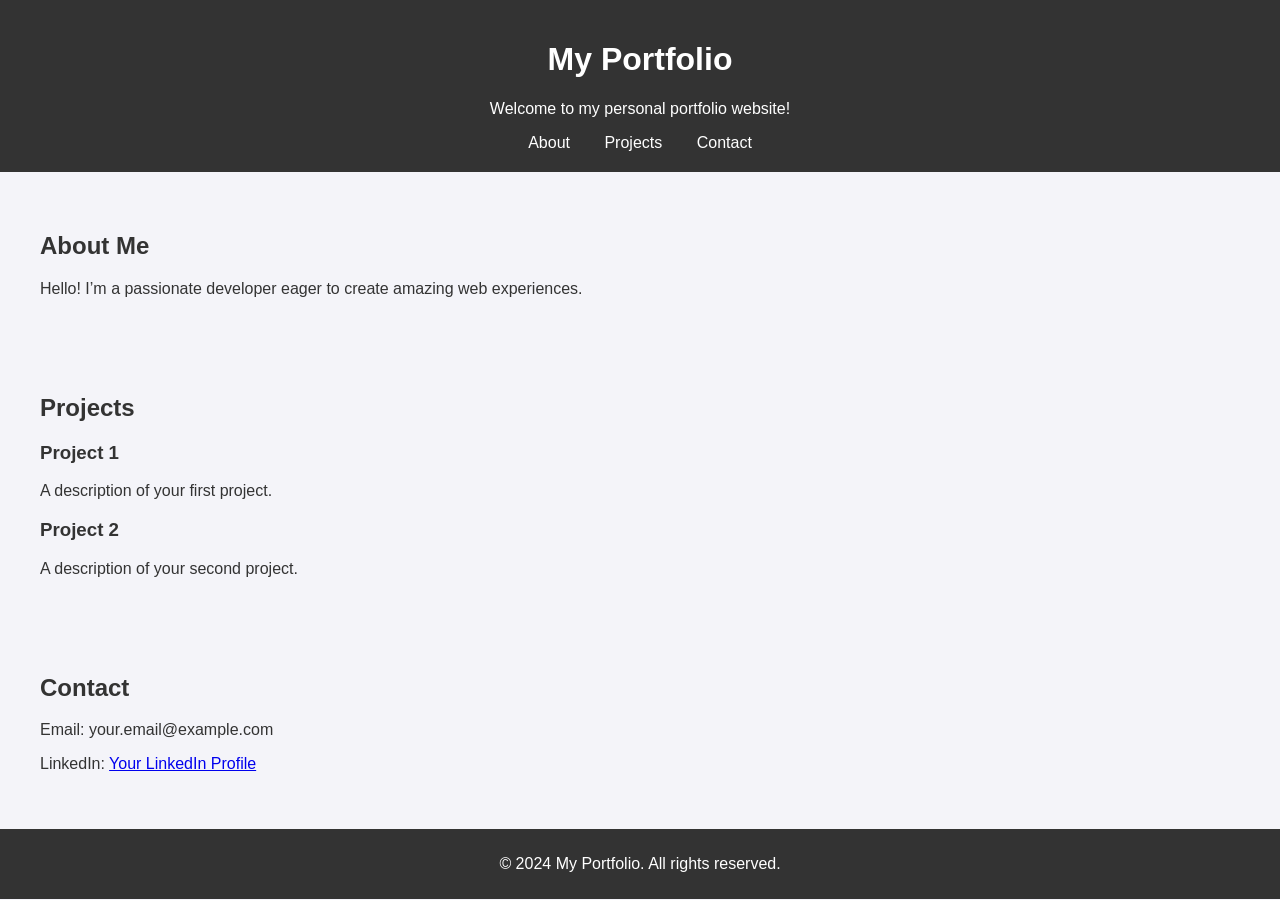
<file: index.html>
<!DOCTYPE html>
<html lang="en">
<head>
    <meta charset="UTF-8">
    <meta name="viewport" content="width=device-width, initial-scale=1.0">
    <title>Portfolio</title>
    <link rel="stylesheet" href="style.css">
</head>
<body>
    <header>
        <h1>My Portfolio</h1>
        <p>Welcome to my personal portfolio website!</p>
        <nav>
            <a href="#about">About</a>
            <a href="#projects">Projects</a>
            <a href="#contact">Contact</a>
        </nav>
    </header>

    <section id="about">
        <h2>About Me</h2>
        <p>Hello! I’m a passionate developer eager to create amazing web experiences.</p>
    </section>

    <section id="projects">
        <h2>Projects</h2>
        <div>
            <h3>Project 1</h3>
            <p>A description of your first project.</p>
        </div>
        <div>
            <h3>Project 2</h3>
            <p>A description of your second project.</p>
        </div>
    </section>

    <section id="contact">
        <h2>Contact</h2>
        <p>Email: your.email@example.com</p>
        <p>LinkedIn: <a href="#">Your LinkedIn Profile</a></p>
    </section>

    <footer>
        <p>© 2024 My Portfolio. All rights reserved.</p>
    </footer>
</body>
</html>
</file>
<file: style.css>
body {
    font-family: Arial, sans-serif;
    margin: 0;
    padding: 0;
    background-color: #f4f4f9;
    color: #333;
}

header {
    background-color: #333;
    color: #fff;
    padding: 20px 0;
    text-align: center;
}

header nav a {
    color: #fff;
    margin: 0 15px;
    text-decoration: none;
}

section {
    padding: 20px;
    margin: 20px;
}

footer {
    text-align: center;
    padding: 10px 0;
    background-color: #333;
    color: #fff;
}
</file>
